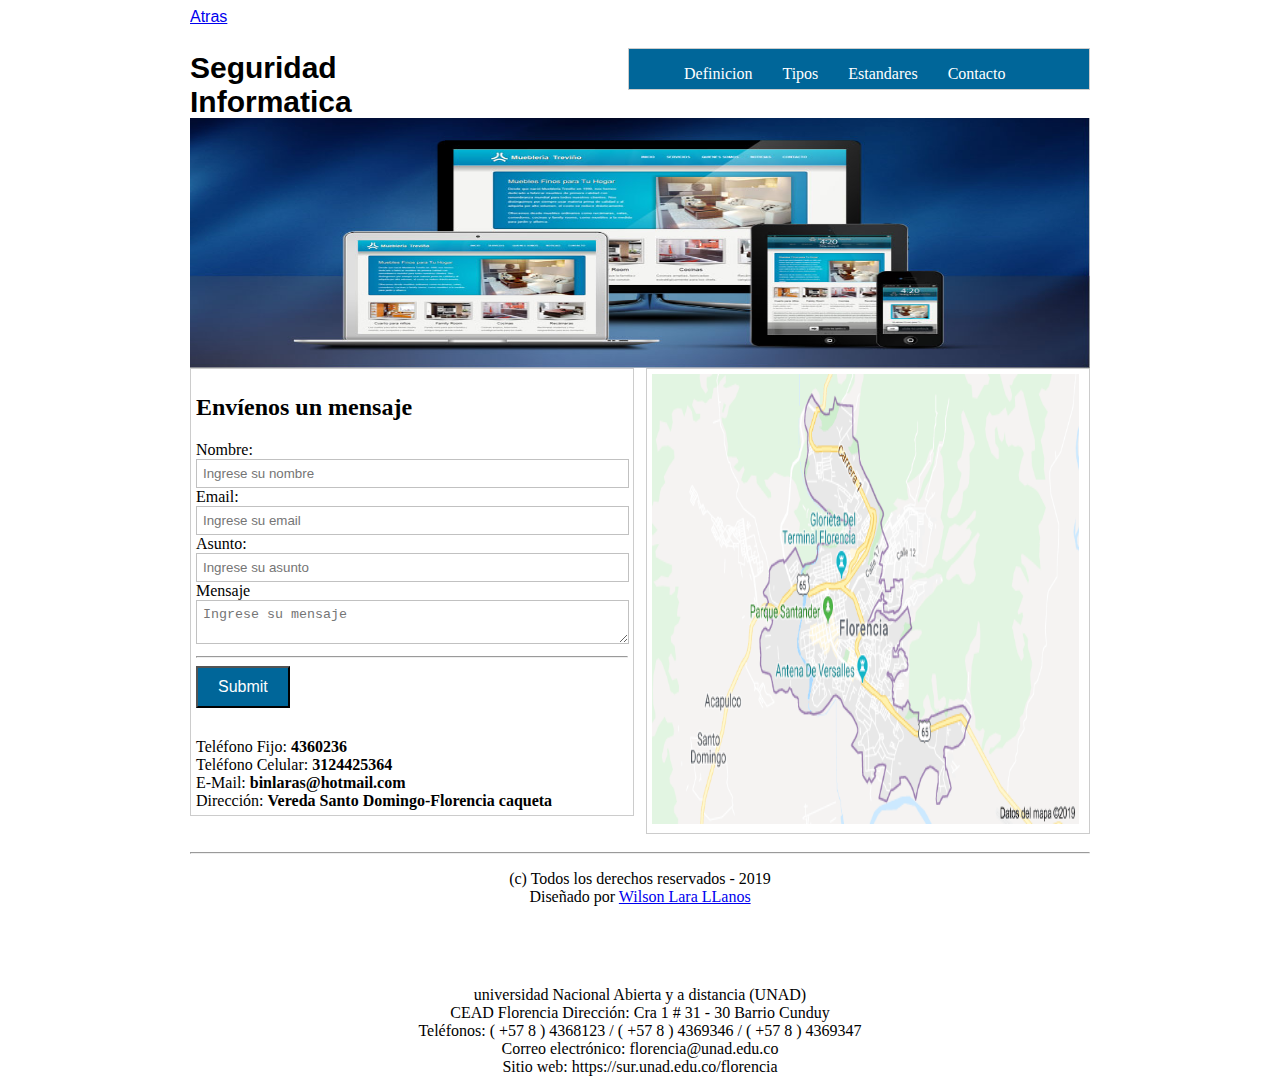
<file: contacto.html>
<!DOCTYPE html>
<html>
	<head>
		<title></title>
		<link rel="stylesheet" type="text/css" href="css/estilo.css">
	</head>
	<body>
		<div id="principal">
			<header>
				<div id="logo">
						<a href="index.html">    Atras</a>
					<h1 class="titulo">Seguridad Informatica</h1>
				
				</div>
				<nav class="menu">
					<ul>
						<li><a href="Pagina2.html">Definicion</a></li>
						<li><a href="Pagina1.html">Tipos </a></li>
						<li><a href="pagina3.html">Estandares</a></li>
						<li><a href="contacto.html">Contacto</a></li>
						
						<div id >
            
							</div>
		
						</li>
						<li><a href="pagina2.html"></a></li>
						<li><a href="Pagina1.html"></a></li>
						<li><a href="pagina3.html"></a></li>
						<li><a href="contacto.html"></a></li>
						
					</ul>
				</nav>

				
			</header>

			<section id="slide">
				<img src="img/slide.jpg" width="900" height="250">
			</section>

			<section id="categorias">
				<section id="formulario">
					<h2 class="titulo-contacto">Envíenos un mensaje</h2>
					<div id="form">
						<form name="cotacto" method="POST" action="#">
							<label for="nombre">Nombre:</label><br>
							<input type="text" name="nombre" placeholder="Ingrese su nombre"><br>

							<label for="correo">Email:</label><br>
							<input type="text" name="correo" placeholder="Ingrese su email"><br>

							<label for="asunto">Asunto:</label><br>
							<input type="text" name="asunto" placeholder="Ingrese su asunto"><br>
							<label for="nombre">Mensaje</label><br>
							<textarea name="menaje" placeholder="Ingrese su mensaje"></textarea>
							<br>
							<hr>
							<input type="submit" name="enviar" class="enviar">
						</form>

					</div>

					<div id="datos">
							Teléfono Fijo: <strong>4360236</strong><br>
							Teléfono Celular: <strong>3124425364</strong><br>
							E-Mail: <strong>binlaras@hotmail.com</strong><br>
							Dirección: <strong>Vereda Santo Domingo-Florencia caqueta</strong><br>
						</div>
				</section>

				<section id="mapa">
					<img src="img/florencia.png" width="427" height="450" frameborder="0" style="border:0" allowfullscreen></iframe>
				</section>
				
			</section><!--/categorias-->

			<section id="info">
				<!--<section id="izq">
					
						<img src="img/redes.png" align="left" width="150" class="img">
						<h2>Bienvenidos a mi web</h2>
					<p class="parrafo">
						Lorem ipsum dolor sit amet, consectetur adipisicing elit, sed do eiusmod
						tempor incididunt ut labore et dolore magna aliqua. Ut enim ad minim veniam,
						quis nostrud exercitation ullamco laboris nisi ut aliquip ex ea commodo
						consequat. Duis aute irure dolor in reprehenderit in voluptate velit esse
						cillum dolore eu fugiat nulla pariatur. Excepteur sint occaecat cupidatat non
						proident, sunt in culpa qui officia deserunt mollit anim id est laborum.
						<br><br>
						Duis aute irure dolor in reprehenderit in voluptate velit esse
						cillum dolore eu fugiat nulla pariatur. Excepteur sint occaecat cupidatat non
						proident, sunt in culpa qui officia deserunt mollit anim id est laborum.
						Duis aute irure dolor in reprehenderit in voluptate velit esse
						cillum dolore eu fugiat nulla pariatur. Excepteur sint occaecat cupidatat non
						proident, sunt in culpa qui officia deserunt mollit anim id est laborum.
						Duis aute irure dolor in reprehenderit in voluptate velit esse.
					</p>
				</section>
				<section id="der">
					<h2>Video de la semana</h2>
					<iframe width="290" height="290" src="https://www.youtube.com/embed/UAW7tGAgew4" frameborder="0" allowfullscreen></iframe></section>
			</section><!--/info-->
			<hr>
			<footer>

				<p>
					(c) Todos los derechos reservados - 2019 <br>
					Diseñado por <a href="ingmundoimpresora123@gmail.com">Wilson Lara LLanos</a>
				</p>
			</footer>

			
		</div>

	</body>
</html>

<p style="text-align:center;">
        universidad Nacional Abierta y a distancia (UNAD) <br>
        CEAD Florencia
        Dirección: Cra 1 # 31 - 30 Barrio Cunduy<br>
        
        Teléfonos: ( +57 8 ) 4368123 / ( +57 8 ) 4369346 / ( +57 8 ) 4369347 <br>
        
        
        Correo electrónico: florencia@unad.edu.co<br>
        
        
        Sitio web: https://sur.unad.edu.co/florencia<br></p>
</file>
<file: css/estilo.css>
#principal{
	width: 900px;
	height: auto; overflow: hidden;
	border: 0px solid #000;
	margin: auto;

}

header{
	width: 900px;
	height: 100px;
	border: 0px solid #000;
}

#logo{
	width: 180px;
	height:110px;
	border: 0px solid #000;
	float: left; font-family: sans-serif;
}

.titulo{
	margin-top: 25px;
	font-size: 30px;
}

.sub-titulo{
	font-size: 14px;
	margin-top: -30px;
}

.menu{
	width: 460px;
	height: 40px;
	border: 1px solid #ccc;
	float: right;
	margin-top: 40px;
	background: #006699;
}

.menu ul{}

.menu ul li{
	list-style: none;
	float: left;
}

.menu ul li a{
	text-decoration: none;
	padding: 10px 15px;
	border: 0px solid #ccc;
	color: #fff; 
}

.menu ul li a:hover{
	background: #fff;
	color: #006699;
	transition: background 1s, color 1s;
}

#slide{
	margin-top: -5px;
	width: 900px;
	height: 250px;
}

#categorias{
	width: 900px;
	height: auto; overflow: hidden;
	border: 0px solid;
	margin-top: 15px;
}

.uno{
	width: 280px;
	height: auto; overflow: hidden;
	border: 1px solid #ccc;
	float: left;
	padding: 5px;
	text-align: center;
	color: #4682b4;
}

.parrafo{
	color: #707070;
	text-align: justify;
}
.dos{
	margin-left: 12px;
	margin-right: 12px;
}

.leer-mas{
	text-decoration: none;
	border: 1px solid #006699;
	padding: 10px 20px 10px 20px;
	margin-bottom: 10px;
}

.leer-mas:hover{
	background: #006699;
	color: #fff;
	transition: background 1s, color 1s;
}


#info{
	width: 900px;
	height: auto; overflow: hidden;
	border: 0px solid #c0c0c0;
	margin-top: 10px; color: 
}

#izq{
	width: 585px;
	height: auto; overflow: hidden;
	border: 1px solid #ccc;
	float: left;
	padding: 5px; color: #4682b4;
}

.img{
	margin-right: 7px;
	margin-bottom: 7px;
}


#der{
	width: 290px;
	height: 300px;
	border: 1px solid #ccc;
	float: right;
	color: 
}

footer{
	width: 900px;
	height: 100px;
	text-align: center;
}

#footer p{
	width: 500px;
}

/*------------contacto------------------------*/
#formulario{
	width: 432px;
	height: auto;
	overflow: hidden;
	border: 1px solid #ccc;
	padding: 5px;
	float: left
}

#mapa{
	width: 432px;
	height: auto;
	overflow: hidden;
	border: 1px solid #ccc;
	padding: 5px;
	float: right;
}

input[type="text"]{
	border: 1px solid #c1c1c1; padding: 6px;
	width: 97%;
}

textarea{
	border: 1px solid #c1c1c1; padding: 6px;
	width: 97%;
}

.enviar{
	padding: 10px 20px;
	background: #006699;
	color: #fdfdfd;
	font-size: 16px;
}

#form{}

#datos{
	margin-top: 30px;
}
</file>
